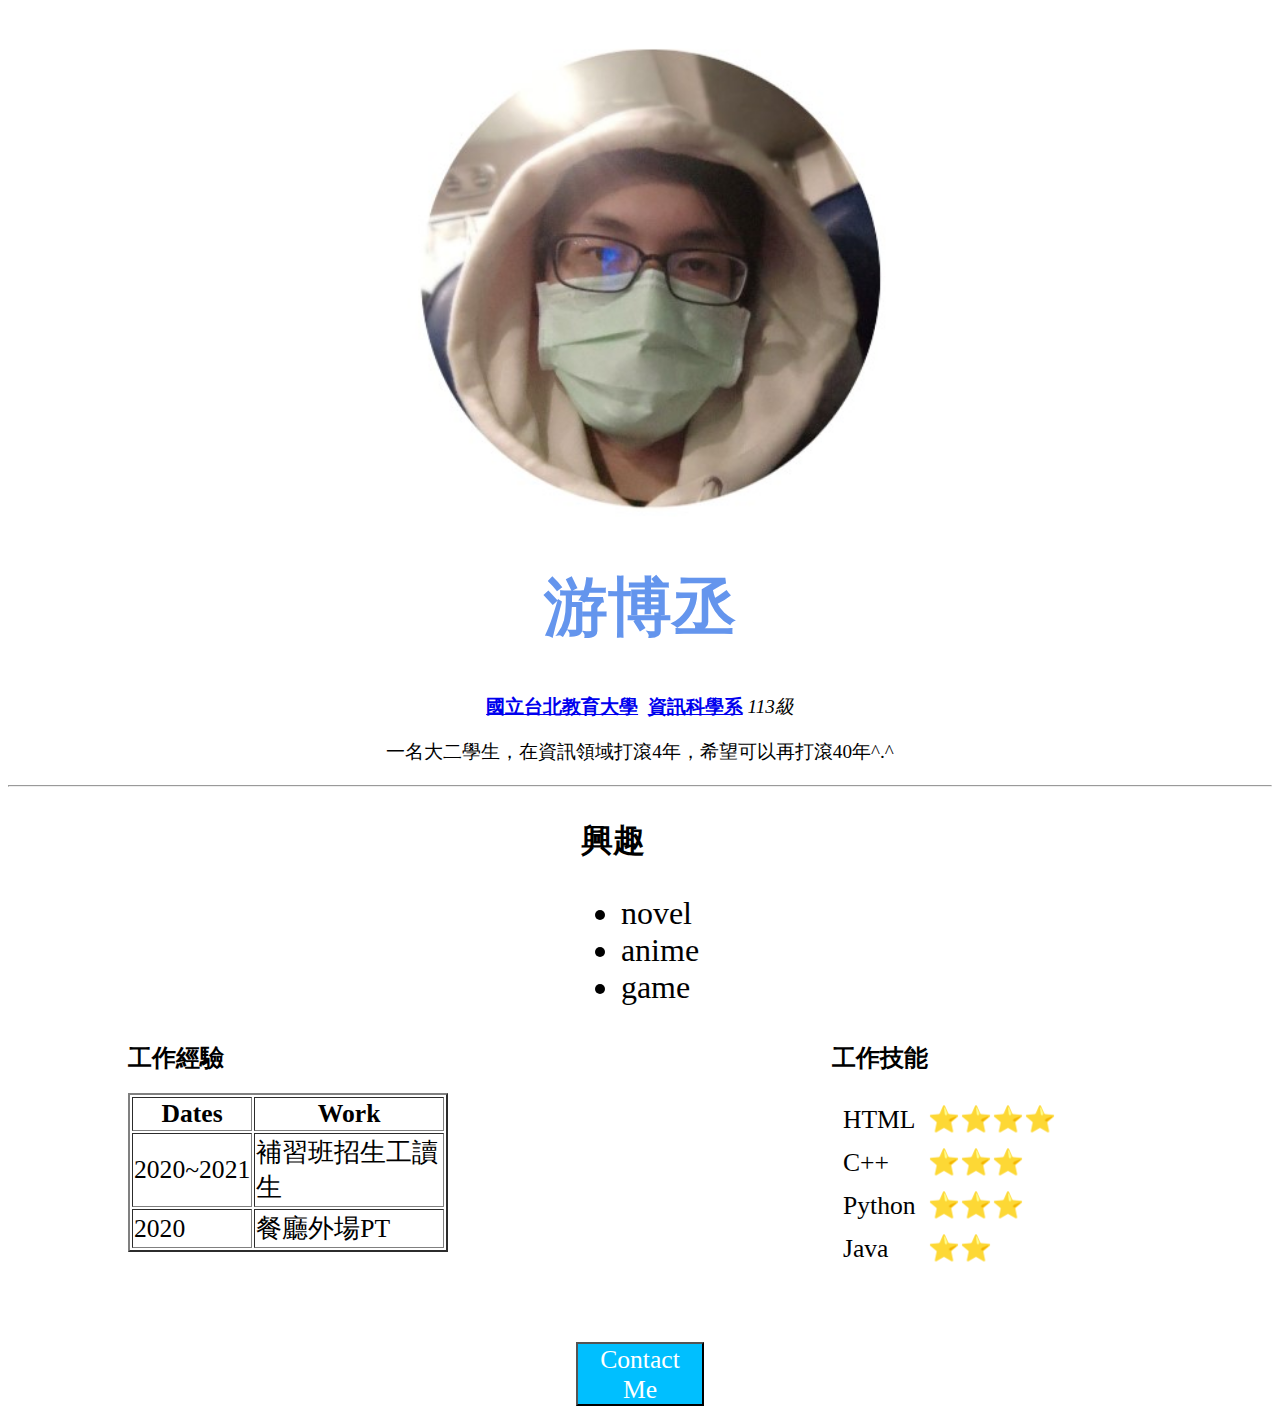
<file: index.html>
<!DOCTYPE html>
<html lang="en">
<head>
    <meta charset="UTF-8">
    <meta name="viewport" content="width=device-width, initial-scale=1.0">
    <title>110916040-游博丞</title>
    <link rel="stylesheet" href="style.css">
    <style type="text/css">
        th{
            font-size: 2vw;
        }
        td{
            font-size: 2vw;
        }
    </style>
</head>
<body>
    <center><img src="image/me.jpg" width="40%" height="40%" alt="游博丞"></center>
    <h1>游博丞</h1>
        <p><strong><a href="https://www.ntue.edu.tw/" target="_blank">國立台北教育大學</a>&nbsp
        <a href="http://www.cs.ntue.edu.tw/" target="_blank">資訊科學系</a></strong>&nbsp<em>113級</em></p>
        <p>一名大二學生，在資訊領域打滾4年，希望可以再打滾40年^.^</p>
    <hr>
    <div style="margin-left: auto;margin-right: auto;">
    <h3 style="font-size: 2.5vw;">興趣</h3>
    <ul>
        <li style="font-size: 2.5vw;">novel</li>
        <li style="font-size: 2.5vw;">anime</li>
        <li style="font-size: 2.5vw;">game</li>
    </ul>
    </div>
    <div style="height: 25vw;width: 80vw;margin-left: auto;margin-right: auto;margin: auto;">
    <div class="left" style="width:25vw">
    <h2>工作經驗</h2>
    <table border="2">
        <thead>
            <tr>
                <th>Dates</th>
                <th>Work</th>
            </tr>
        </thead>
        <tr>
            <td>2020~2021</td>
            <td>補習班招生工讀生</td>
        </tr>
        <tr>
            <td>2020</td>
            <td>餐廳外場PT</td>
        </tr>
    </table>
    </div>
    <div class="right" style="width:25vw">
    <h2>工作技能</h2>
    <table cellspacing="10">
        <tr>
            <td>HTML</td>
            <td>⭐⭐⭐⭐</td>
        </tr>
        <tr>
            <td>C++</td>
            <td>⭐⭐⭐</td>
        </tr>
        <tr>
            <td>Python</td>
            <td>⭐⭐⭐</td>
        </tr>
        <tr>
            <td>Java</td>
            <td>⭐⭐</td>
        </tr>
    </table>
    </div>
    </div>
    <div style="margin-left: auto;margin-right: auto;">
        <button onclick="location.href='contact.html'" style="height: 5vw;width: 10vw;background-color: deepskyblue;font-family: fantasy;color: white;font-size: 2vw;">
            Contact Me</button>
    </div>
</body>
</html>
</file>
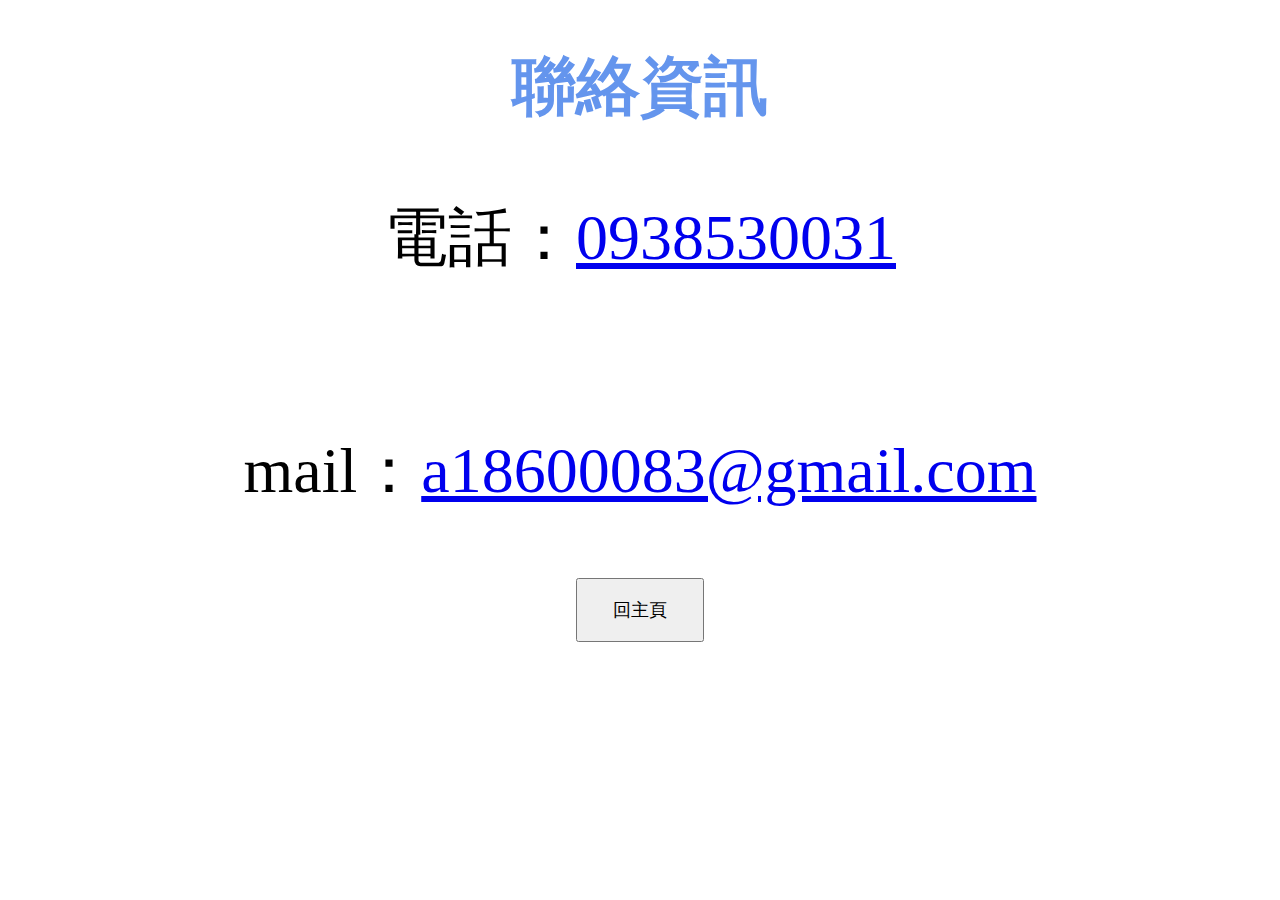
<file: contact.html>
<!DOCTYPE html>
<html lang="en">
<head>
    <meta charset="UTF-8">
    <meta name="viewport" content="width=device-width, initial-scale=1.0">
    <title>Contact Me</title>
    <link rel="stylesheet" href="style.css">
</head>
<body>
    <h1>聯絡資訊</h1>
    <div style="margin-left: auto;margin-right: auto;">
        <p style="font-size:5vw">電話：<a href="tel:0938530031">0938530031</a></p><br>
        <p style="font-size:5vw">mail：<a href="mailto:a18600083@gmail.com">a18600083@gmail.com</a></p>
    </div>
    <div style="margin-left: auto;margin-right: auto;">
    <button onclick="location.href='index.html'" style="height: 5vw;width: 10vw;font-size: large;">回主頁</button>
    </div>
</body>
</html>
</file>
<file: style.css>
h1{
    color:cornflowerblue;
    text-align: center;
    font-size: 5vw;
}
.table_center{
    margin-left: auto;
    margin-right: auto;
}
.left{
    float: left;
}
.right{
    float: right;
}
p{
    text-align: center;
    font-size: 1.5vw;
}
div{
    width: fit-content;
}
</file>
